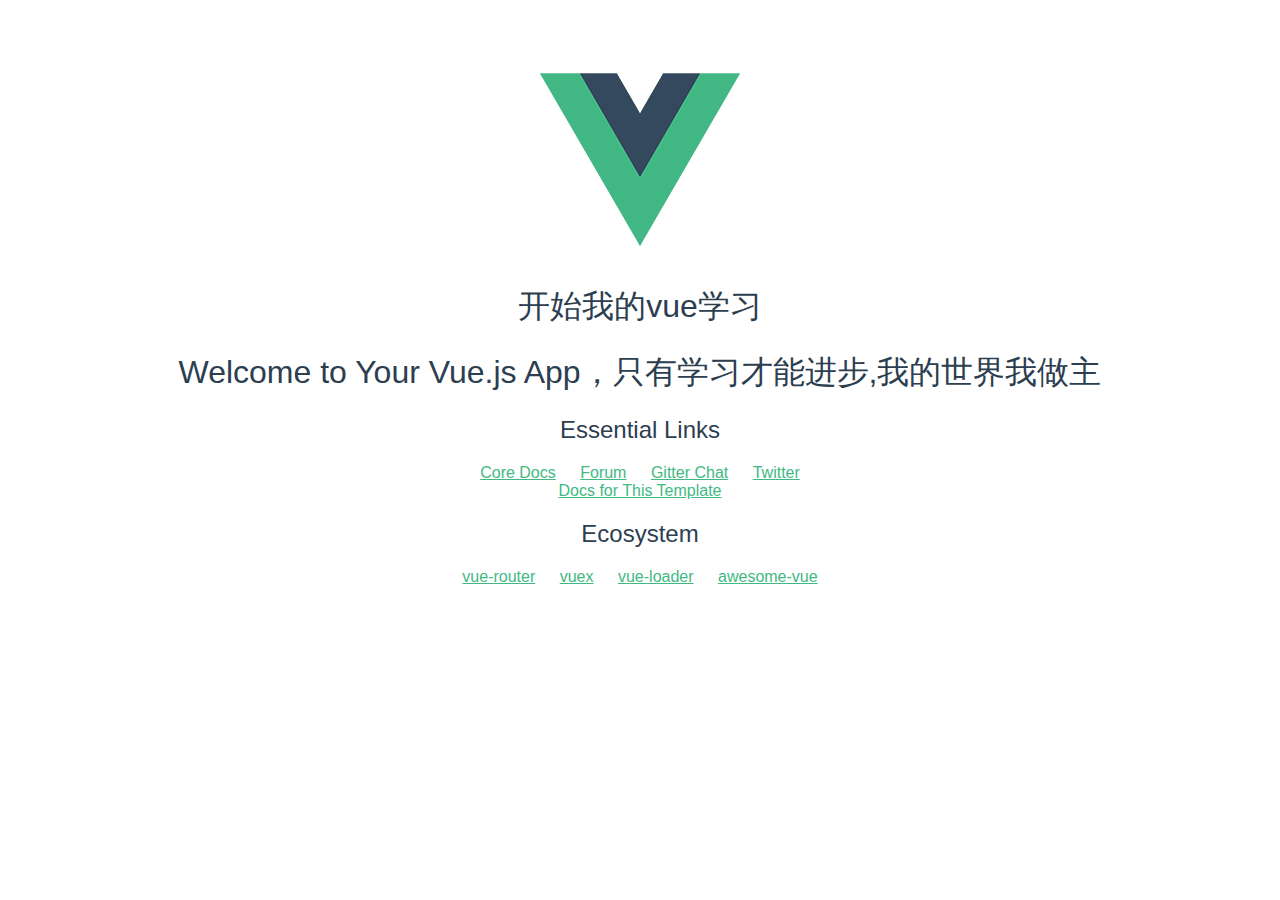
<file: GeneratorCode/src/main/webapp/WEB-INF/views/index.html>
<!DOCTYPE html><html><head><meta charset=utf-8><title>y</title><link href=./static/css/app.79720e2dd478299b3e9f04ad07807765.css rel=stylesheet></head><body><div id=app></div><script type=text/javascript src=./static/js/manifest.6b99f3823db65c5dd370.js></script><script type=text/javascript src=./static/js/vendor.4e561224e1f68ab595ac.js></script><script type=text/javascript src=./static/js/app.ae1a24d727a2cd8ae780.js></script></body></html>
</file>
